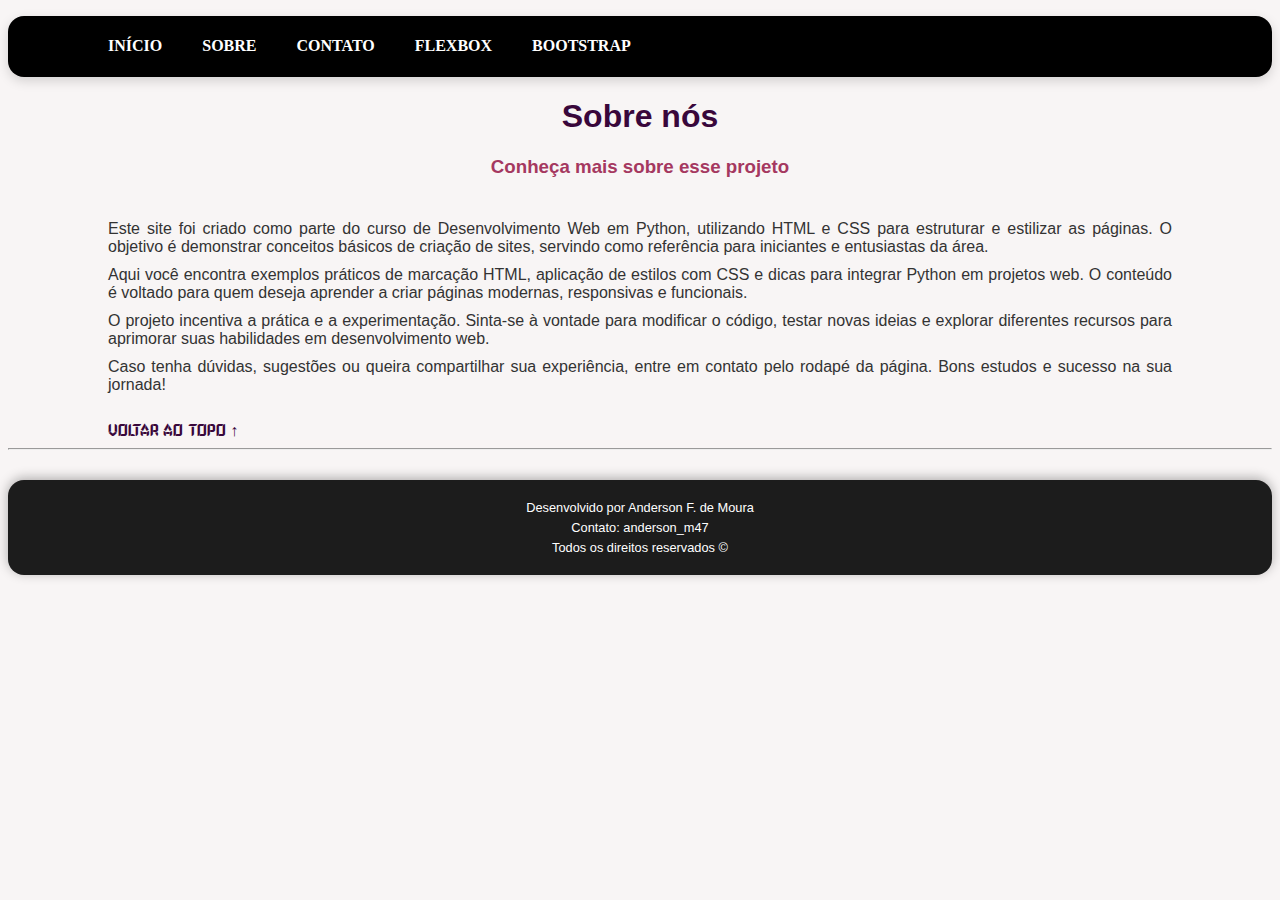
<file: pages/about.html>
<!DOCTYPE html>
<html>

<head>
    <meta name="description" content="Programação em html, css e python">
    <meta name="keywords" content="html, css, python, flask">
    <meta charset="UTF-8">
    <link rel="stylesheet" href="../css/style.css">
    <title>Pagina Web</title>
</head>

<body>
    <p id="topo"></p>
    <header>
        <nav>
            <ul>
                <h4><a href="index.html">Início</a></h4>
                <h4><a href="about.html">Sobre</a></h4>
                <h4><a href="contato.html">Contato</a></h4>
                <h4><a href="flexbox.html">Flexbox</a></h4>
                <h4><a href="bootstrap.html">Bootstrap</a></h4>
            </ul>
        </nav>
        
        <h1>Sobre nós</h1>
        <h3>Conheça mais sobre esse projeto</h3><br>
    </header>

    <p>Este site foi criado como parte do curso de Desenvolvimento Web em Python, utilizando HTML e CSS para estruturar
        e estilizar as páginas. O objetivo é demonstrar conceitos básicos de criação de sites, servindo como referência
        para iniciantes e entusiastas da área.</p>
    <p>Aqui você encontra exemplos práticos de marcação HTML, aplicação de estilos com CSS e dicas para integrar Python
        em projetos web. O conteúdo é voltado para quem deseja aprender a criar páginas modernas, responsivas e
        funcionais.</p>
    <p>O projeto incentiva a prática e a experimentação. Sinta-se à vontade para modificar o código, testar novas ideias
        e explorar diferentes recursos para aprimorar suas habilidades em desenvolvimento web.</p>
    <p>Caso tenha dúvidas, sugestões ou queira compartilhar sua experiência, entre em contato pelo rodapé da página.
        Bons estudos e sucesso na sua jornada!</p>

    <br>
    <a href="#topo" class="topo">Voltar ao topo ↑</a>
    <hr>

    <footer>
        <p>Desenvolvido por Anderson F. de Moura</p>
        <p>Contato: anderson_m47</p>
        <p>Todos os direitos reservados &copy;</p>
    </footer>

</body>

</html>
</file>
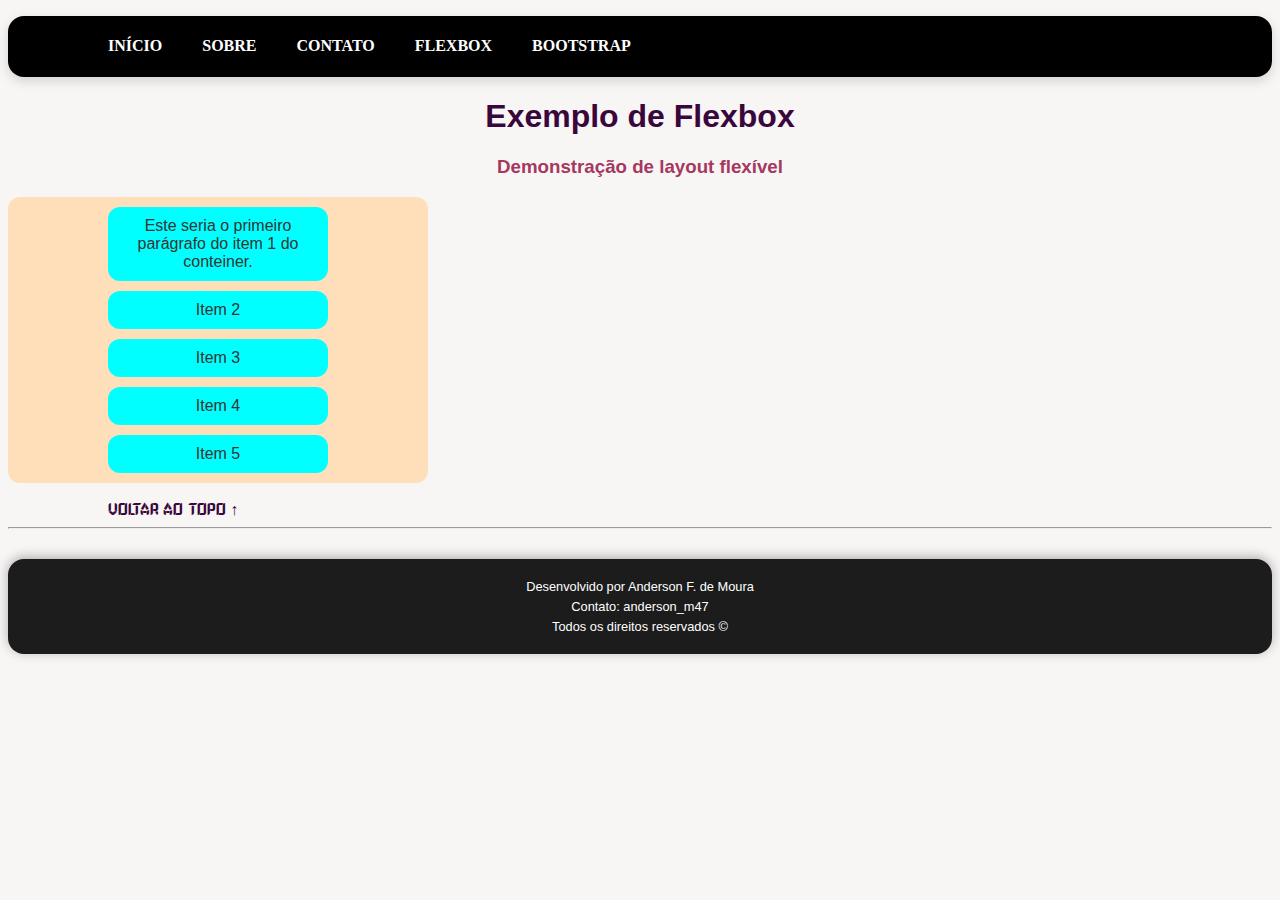
<file: pages/flexbox.html>
<!DOCTYPE html>
<html>

<head>
    <meta name="description" content="Exemplo de Flexbox">
    <meta name="keywords" content="flexbox, html, css">
    <meta charset="UTF-8">
    <link rel="stylesheet" href="../css/style.css">
    <link rel="stylesheet" href="../css/flexbox.css">
        <title>Exemplo de Flexbox</title>
</head>

<body>
    <p id="topo"></p>
    <header>
        <nav>
            <ul>
                <h4><a href="index.html">Início</a></h4>
                <h4><a href="about.html">Sobre</a></h4>
                <h4><a href="contato.html">Contato</a></h4>
                <h4><a href="flexbox.html">Flexbox</a></h4>
                <h4><a href="bootstrap.html">Bootstrap</a></h4>
            </ul>
        </nav>

        <h1>Exemplo de Flexbox</h1>
        <h3>Demonstração de layout flexível</h3>
    </header>

    <div class="container">
        <!--Div representa Divisão, é usado para criar uma caixa (conteiner) para agrupar itens-->
        <div class="item item-1">Este seria o primeiro parágrafo do item 1 do conteiner.</div> 
        <div class="item item-2">Item 2</div> <!--Podemos atribuir várias classes um elemento com espaço-->
        <div class="item item-3">Item 3</div>
        <div class="item item-4">Item 4</div>
        <div class="item item-5">Item 5</div>
    </div>

    <br>
    <a href="#topo" class="topo">Voltar ao topo ↑</a>
    <hr>

    <footer>
        <p>Desenvolvido por Anderson F. de Moura</p>
        <p>Contato: anderson_m47</p>
        <p>Todos os direitos reservados &copy;</p>
    </footer>

</body>

</html>
</file>
<file: css/style.css>
:root {
    --primary: #39073b;
    --secondary: #a53860;
    --text: #333333;
    --text_navfot: #ffffff;
    --bg: #f8f5f5;
    --footer-bg: #1c1c1c;
    --card: #000000;
    --sombra: rgba(0, 0, 0, 0.15); /*O parametro alfa vai de 0-1 (transparente-opaco)*/
}

/*Critérios navegador: Declaração in-line > Declaração interna > Declaração externa*/
/*Pading é o espaço entre o conteúdo e a borda (interno)*/
/*Margin é o espaço entre a borda e seus arredores (externo)*/
/*Para unidade de comprimento caso o valor seja 0 pode omitir a unidade*/
/*São unidades: px, em, ex, ch, rem, vw, vh, %, etc (ver quadro no conteudo)*/

/*Seletores*/
/*Existem vários seletores: de etiqueta, classe, ID, universal, irmão, descendente*/
/*Etiqueta: p {color:aqua} mudamos todas as etiquetas de paragrafo*/
/*Classe: .minhaclasse {} (começa com ponto)*/
/*ID: #meuID {} (começa com #)*/
/*Universal: * {} (asterisco)*/
/*Irmão: h1 + p {} altera os paragrafos <p> após um h4 tag*/
/*Descendente: h4 a {} estiliza especidficamente o link a que deriva de h4*/
/*Para aplicar um estilo a uma unica etiqueta podemos usar a etiqueta span no html*/

body { /*Isso é um Seletor de etiqueta, ou seja, ele determina qual elemento HTML será estilizado*/ 
    background: var(--bg);
    font-family: 'Poppins', sans-serif; /*Fonte do body geral*/
    color: var(--text); /*Cor do texto*/
}

header ul { /*Header / Menu de Navegação*/
    font-family: Cambria, Cochin, Georgia, Times, 'Times New Roman', serif; /*Fonte do menu*/
    text-transform: uppercase; /*Deixa todas as letras maiúsculas */
    display: flex; /*Deixa um ao lado do outro*/
    gap: 40px; /*Espaçamento entre os itens */
    padding-left: 100px; /*Espaçamento do lado esquerdo*/
    justify-content: left; /*Alinhamento do texto a esquerda*/

    /* estilo de card */
    background: var(--card); /*Cor de fundo, cria efeito de card*/
    border-radius: 16px; /*Borda arredondada*/ 
    box-shadow: 0 4px 12px var(--sombra); /*Sombra: horizontal | vertical | desfoque | cor*/
}

h4 a { /*Estiliza os nomes das guias de menu*/
    color: var(--text_navfot); /*Cor do texto*/
}

h1 { /*Título principal*/
    text-align: center; /*Centraliza o texto*/
    color: var(--primary); /*Cor do texto*/
}

h3 { /*Subtítulo*/
    text-align: center; /*Centraliza o texto*/
    color: var(--secondary); /*Cor do texto*/
}

p { /*Parágrafos*/
    padding-left: 100px; /*Espaçamento do lado esquerdo*/
    padding-right: 100px; /*Espaçamento do lado direito*/
    text-align: justify; /*Justifica o texto*/
    margin-top: 5px; /*Espaçamento a cima de cada parágrafo*/
    margin-bottom: 10px; /*Espaçamento a baixo de cada parágrafo*/
}

a { /*Links*/
    text-decoration: solid; /*Estilo do link*/
    color: var(--primary); /*Cor do texto*/
}

/*Exitem estados para um link como hover, visited, active...*/
a:hover { /*hover(pairar): ao passar o mouse, funciona todos os links, pois (a.)*/
    color: var(--secondary); /*Cor ao passar o mouse*/
    text-decoration: underline; /*Estilo ao passar o moure*/
}

a:active { /*Quando ativado*/
    color: rgba(255, 0, 0, 0.925); 
}

iframe { /*Video*/
    margin: 10px 10px 10px 100px; /*Distanciamento: topo | direita | inferior | esquerda*/
    border: none; /* Remove a borda padrão do iframe */
    border-radius: 16px; /*Borda arredondada*/
    box-shadow: 0 4px 12px var(--sombra); /*Sombra*/
}

@font-face { /*Importa uma fonte externa personalizada*/
    font-family: 'Debrosee'; /*Nome da fonte que está na pasta*/
    src: url('Debrosee.ttf'); /*Endereço do arquivo*/
}

a.topo { /*Refere-se ao link <a> nomeado com id topo, a edição é exclusiva para a id*/
    padding-left: 100px; /*Espaçamento lado esquerdo*/
    text-transform: uppercase; /*Maiúsculo*/
    font-family: Debrosee, sans-serif; /*Usando a fonte instalada*/
}

footer { /*Rodapé*/
    padding: 15px; /*Tamanho*/
    background: var(--footer-bg); /*Cor de fundo*/
    border-radius: 16px; /*Borda arredondada*/
    box-shadow: 0 -2px 12px rgba(0, 0, 0, 0.3); /*Sombra, configurações diferentes das anteriores*/
    margin-top: 30px; /*Espaçamento a cima*/
}

footer p { /*Parágrafo do rodapé*/
    text-align: center; /*Centraliza o texto*/
    color: var(--text_navfot); /*Mesma cor que o menu de guias nav*/
    margin: 5px 0; /*Espaçamento entre linhas*/
    font-size: 0.8rem; /*Tamanho do texto*/
}
</file>
<file: css/flexbox.css>
.container {
    display: flex; /*flex (toda a largura) ou inline-flex (apenas o conteudo)*/

    /*flex-direction: row; /*Direção do eixo: row | rowreverse| column| column-reverse*/
    /*flex-wrap: wrap; /*Transbordamento: nowrap | wrap | wrap-reverse*/

    flex-flow: row wrap; /*Junção de atalho: flex-diretion e flex-wrap*/
    
    width: 400px; /*Comprimento do conteiner*/
    
    background: rgb(255, 223, 185); /*Para tornar visivel e tornar fácil a edição*/
    border-radius: 12px; /*Borda arredondada*/

    /*Propriedades de alinhamento*/
    /*justify-content: flex-start; /*Justify-content: alinhar os itens do eixo principal (row\column)*/
    /*align-content: stretch; /*Align-content: Alinhar todos os elementos dentro do conteiner*/
    place-content: flex-start center; /*Junção de atalho: justify-content e align-content*/
    align-items: stretch; /*Alinhamento dentro dos itens*/

    gap: 10px; /*Espaçamento entre os itens*/
    padding: 10px; /*Espaço ao redor*/
}

.item { /*Classe item*/
    background: aqua; /*Cor para tornar visível*/
    width: 50%; /*Ajusta para que os itens se encaixem em X% do conteiner*/
    border-radius: 12px; /*Borda arredondada*/
    padding: 10px; /*Espaço ao redor*/
    text-align: center; /*Alinhamento texto*/
}
</file>
